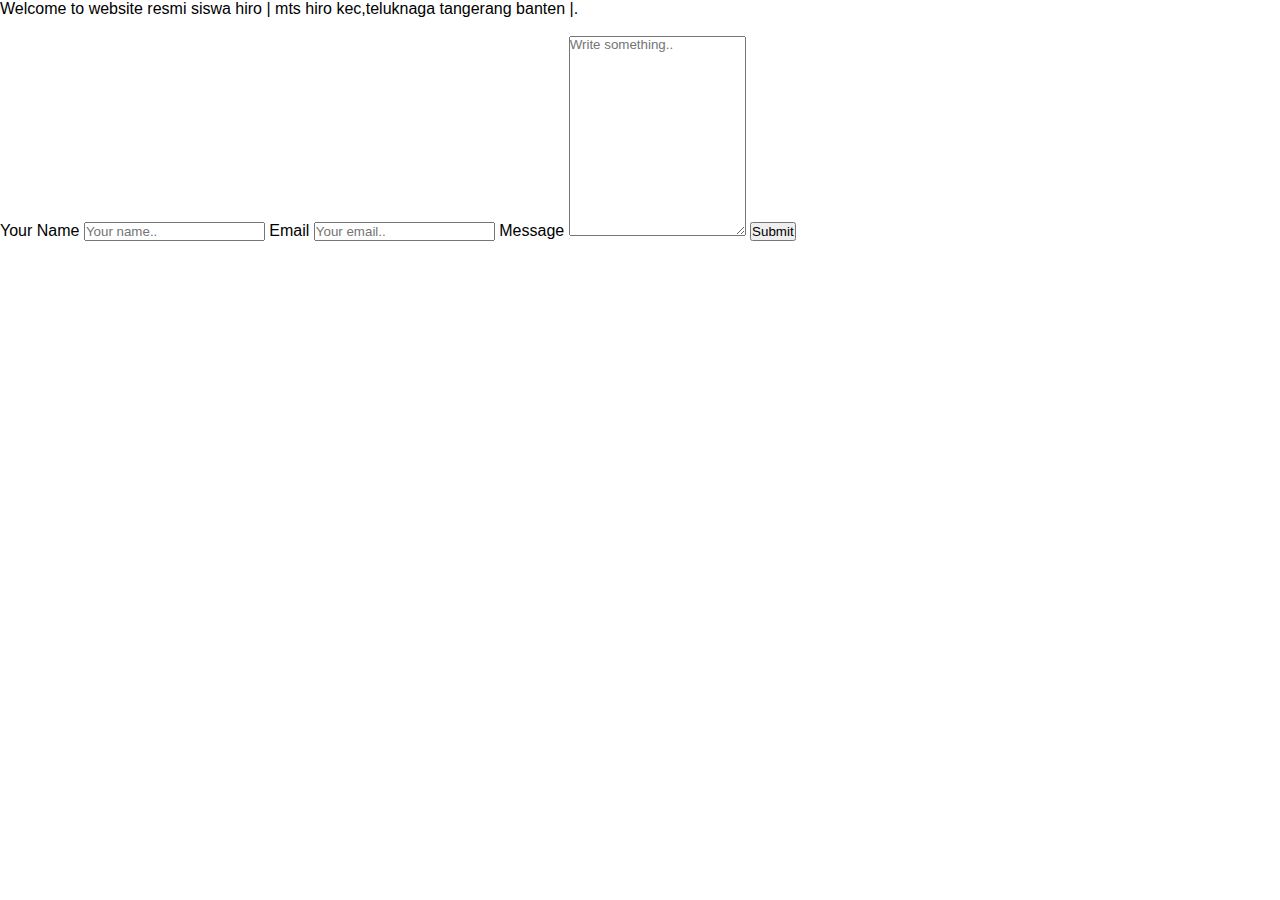
<file: kontak.html>
<!DOCTYPE html>
<html lang="en">
<head>
    <meta charset="UTF-8">
    <meta name="viewport" content="width=device-width, initial-scale=1.0">
    <title>Profil</title>
    <link rel="stylesheet" href="propil.css">
    <href="https://cdnjs.cloudflare.com/ajax/libs/font-awesome/4.7.0/css/font-awesome.min.css">
</head>
<body>
      <div class="news-container">
    <div class="news">
      <span class="news-text">Welcome to website resmi siswa hiro | mts hiro kec,teluknaga tangerang banten |.</span>
    </div>
  </div>

    <main>
<div class="topnav" id="myTopnav">
  <a href="index.html" class="active">Home</a>
  <a href="profil.html">Propil</a>
  <a href="#contact">Contact</a>
  <a href="#about">About</a>
  <a href="javascript:void(0);" class="icon" onclick="myFunction()">
    <i class="fa fa-bars"></i>
  </a>
</div>
    </main>
<form action="kontak.php" method="post">
    <label for="name">Your Name</label>
    <input type="text"  name="name" placeholder="Your name..">

    <label for="lname">Email</label>
    <input type="email"  name="email" placeholder="Your email..">
   
    <label for="message">Message</label>
    <textarea  name="message" placeholder="Write something.." style="height:200px"></textarea>

    <input type="submit" value="Submit">
  </form>
</file>
<file: propil.css>
body {
  background: #white;
}
.nav {
  position: fixed;
  top: 0;
  left: 0;
  width: 100%;
  padding: 15px 200px;
  background: #3e8e;
  box-shadow: 0 4px 10px rgba(0, 0, 0, 0.1);
}
.nav,
.nav .nav-links {
  display: flex;
  align-items: center;
}
.nav {
  justify-content: space-between;
}
a {
  color: #fff;
  text-decoration: none;
}
.nav .logo {
  font-size: 22px;
  font-weight: 500;
}
.nav .nav-links {
  column-gap: 20px;
  list-style: none;
}
.nav .nav-links a {
  transition: all 0.2s linear;
}
.nav.openSearch .nav-links a {
  opacity: 0;
  pointer-events: none;
}
.nav .search-icon {
  color: #fff;
  font-size: 20px;
  cursor: pointer;
}
.nav .search-box {
  position: absolute;
  right: 250px;
  height: 45px;
  max-width: 555px;
  width: 100%;
  opacity: 0;
  pointer-events: none;
  transition: all 0.2s linear;
}
.nav.openSearch .search-box {
  opacity: 1;
  pointer-events: auto;
}
.search-box .search-icon {
  position: absolute;
  left: 15px;
  top: 50%;
  left: 15px;
  color: #3e8e;
  transform: translateY(-50%);
}
.search-box input {
  height: 100%;
  width: 100%;
  border: none;
  outline: none;
  border-radius: 6px;
  background-color: #fff;
  padding: 0 15px 0 45px;
}

.nav .navOpenBtn,
.nav .navCloseBtn {
  display: none;
}

/* responsive */
@media screen and (max-width: 1160px) {
  .nav {
    padding: 15px 100px;
  }
  .nav .search-box {
    right: 150px;
  }
}
@media screen and (max-width: 950px) {
  .nav {
    padding: 15px 50px;
  }
  .nav .search-box {
    right: 100px;
    max-width: 400px;
  }
}
@media screen and (max-width: 768px) {
  .nav .navOpenBtn,
  .nav .navCloseBtn {
    display: block;
  }
  .nav {
    padding: 15px 20px;
  }
  .nav .nav-links {
    position: fixed;
    top: 0;
    left: -100%;
    height: 100%;
    max-width: 280px;
    width: 100%;
    padding-top: 100px;
    row-gap: 30px;
    flex-direction: column;
    background-color: #11101d;
    box-shadow: 0 2px 10px rgba(0, 0, 0, 0.1);
    transition: all 0.4s ease;
    z-index: 100;
  }
  .nav.openNav .nav-links {
    left: 0;
  }
  .nav .navOpenBtn {
    color: #fff;
    font-size: 20px;
    cursor: pointer;
  }
  .nav .navCloseBtn {
    position: absolute;
    top: 20px;
    right: 20px;
    color: #fff;
    font-size: 20px;
    cursor: pointer;
  }
  .nav .search-box {
    top: calc(100% + 10px);
    max-width: calc(100% - 20px);
    right: 50%;
    transform: translateX(50%);
    box-shadow: 0 2px 10px rgba(0, 0, 0, 0.1);
  }
}

.card {
  /* Add shadows to create the "card" effect */
  box-shadow: 0 4px 8px 0 rgba(0,0,0,0.2);
  transition: 0.3s;
  border-radius: 10px;
  align-items: center;
  justify-content: center;
}

/* On mouse-over, add a deeper shadow */
.card:hover {
  box-shadow: 0 8px 16px 0 rgba(0,0,0,0.2);
}

/* Add some padding inside the card container */
.container {
  padding: 2px 16px;
}
img {
  border-radius: 5px 5px 0 0;
  background-color: #3e8e;
  text-align: center;
  align-items: center;
}

/*/////////////////////////*/
@import url('https://fonts.googleapis.com/css2?family=Poppins:wght@200;300;400;500;600;700&display=swap');
*{
  margin: 0;
  padding: 0;
  box-sizing: border-box;
  font-family: "Poppins" , sans-serif;
}
footer{
  position: fixed;
  background: #3e8e;
  box-shadow: 0 4px 8px 0 rgba(0,0,0,0.2);
  border-radius: 5px 5px 0 0;
  width: 100%;
  bottom: 0;
  left: 0;
}
footer::before{
  content: '';
  position: absolute;
  left: 0;
  top: 100px;
  height: 1px;
  width: 100%;
  background: #3e8e;
}
footer .content{
  max-width: 1250px;
  margin: auto;
  padding: 30px 40px 40px 40px;
}
footer .content .top{
  display: flex;
  align-items: center;
  justify-content: space-between;
  margin-bottom: 50px;
}
.content .top .logo-details{
  color: #fff;
  font-size: 30px;
}
.content .top .media-icons{
  display: flex;
}
.content .top .media-icons a{
  height: 40px;
  width: 40px;
  margin: 0 8px;
  border-radius: 50%;
  text-align: center;
  line-height: 40px;
  color: #fff;
  font-size: 17px;
  text-decoration: none;
  transition: all 0.4s ease;
}
.top .media-icons a:nth-child(1){
  background: #fff;
}
.top .media-icons a:nth-child(1):hover{
  color: #4267B2;
  background: #fff;
}
.top .media-icons a:nth-child(2){
  background: #1DA1F2;
}
.top .media-icons a:nth-child(2):hover{
  color: #1DA1F2;
  background: #fff;
}
.top .media-icons a:nth-child(3){
  background: #E1306C;
}
.top .media-icons a:nth-child(3):hover{
  color: #E1306C;
  background: #fff;
}
.top .media-icons a:nth-child(4){
  background: #0077B5;
}
.top .media-icons a:nth-child(4):hover{
  color: #0077B5;
  background: #fff;
}
.top .media-icons a:nth-child(5){
  background: #FF0000;
}
.top .media-icons a:nth-child(5):hover{
  color: #FF0000;
  background: #fff;
}
footer .content .link-boxes{
  width: 100%;
  display: flex;
  justify-content: space-between;
}
footer .content .link-boxes .box{
  width: calc(100% / 5 - 10px);
}
.content .link-boxes .box .link_name{
  color: #fff;
  font-size: 18px;
  font-weight: 400;
  margin-bottom: 10px;
  position: relative;
}
.link-boxes .box .link_name::before{
  content: '';
  position: absolute;
  left: 0;
  bottom: -2px;
  height: 2px;
  width: 35px;
  background: #fff;
}
.content .link-boxes .box li{
  margin: 6px 0;
  list-style: none;
}
.content .link-boxes .box li a{
  color: #fff;
  font-size: 14px;
  font-weight: 400;
  text-decoration: none;
  opacity: 0.8;
  transition: all 0.4s ease
}
.content .link-boxes .box li a:hover{
  opacity: 1;
  text-decoration: underline;
}
.content .link-boxes .input-box{
  margin-right: 55px;
}
.link-boxes .input-box input{
  height: 40px;
  width: calc(100% + 55px);
  outline: none;
  border: 2px solid #AFAFB6;
  background: #140B5C;
  border-radius: 4px;
  padding: 0 15px;
  font-size: 15px;
  color: #fff;
  margin-top: 5px;
}
.link-boxes .input-box input::placeholder{
  color: #AFAFB6;
  font-size: 16px;
}
.link-boxes .input-box input[type="button"]{
  background: #fff;
  color: #140B5C;
  border: none;
  font-size: 18px;
  font-weight: 500;
  margin: 4px 0;
  opacity: 0.8;
  cursor: pointer;
  transition: all 0.4s ease;
}
.input-box input[type="button"]:hover{
  opacity: 1;
}
footer .bottom-details{
  width: 100%;
  background: #0F0844;
}
footer .bottom-details .bottom_text{
  max-width: 1250px;
  margin: auto;
  padding: 20px 40px;
  display: flex;
  justify-content: space-between;
}
.bottom-details .bottom_text span,
.bottom-details .bottom_text a{
  font-size: 14px;
  font-weight: 300;
  color: #fff;
  opacity: 0.8;
  text-decoration: none;
}
.bottom-details .bottom_text a:hover{
  opacity: 1;
  text-decoration: underline;
}
.bottom-details .bottom_text a{
  margin-right: 10px;
}
@media (max-width: 900px) {
  footer .content .link-boxes{
    flex-wrap: wrap;
  }
  footer .content .link-boxes .input-box{
    width: 40%;
    margin-top: 10px;
  }
}
@media (max-width: 700px){
  footer{
    position: relative;
    border-radius: 20px;
  }
  .content .top .logo-details{
    font-size: 26px;
  }
  .content .top .media-icons a{
    height: 35px;
    width: 35px;
    font-size: 14px;
    line-height: 35px;
  }
  footer .content .link-boxes .box{
    width: calc(100% / 3 - 10px);
  }
  footer .content .link-boxes .input-box{
    width: 60%;
  }
  .bottom-details .bottom_text span,
  .bottom-details .bottom_text a{
    font-size: 12px;
  }
}
@media (max-width: 520px){
  footer::before{
    top: 145px;
  }
  footer .content .top{
    flex-direction: column;
  }
  .content .top .media-icons{
    margin-top: 16px;
  }
  footer .content .link-boxes .box{
    width: calc(100% / 2 - 10px);
  }
  footer .content .link-boxes .input-box{
    width: 100%;
  }
}

/*////////////*/
</file>
